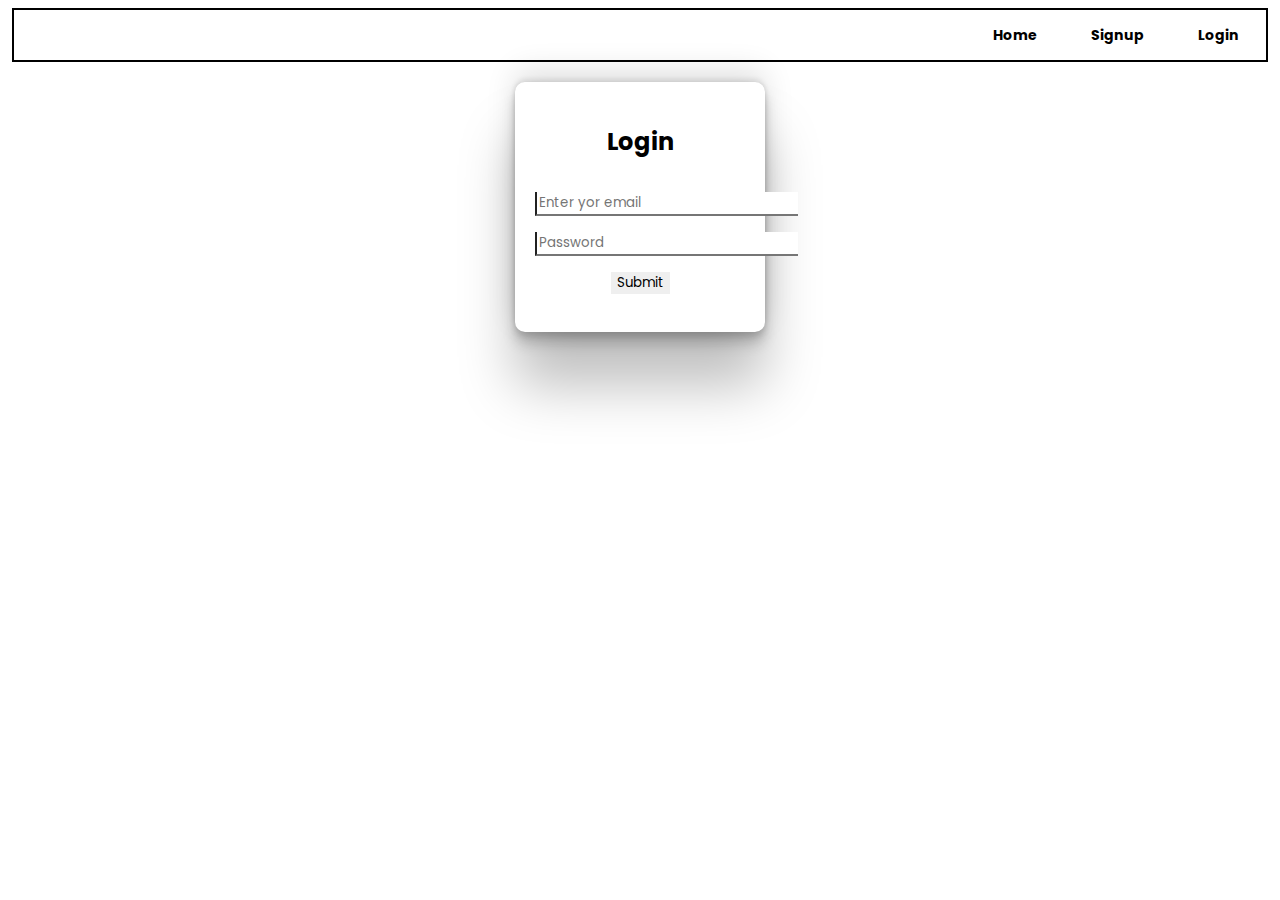
<file: login.html>
<!DOCTYPE html>
<html lang="en">

    <head>
        <meta charset="UTF-8">
        <meta http-equiv="X-UA-Compatible" content="IE=edge">
        <meta name="viewport" content="width=device-width, initial-scale=1.0">
        <title>Login</title>
      <link rel="stylesheet" href="./styles/login.css">
         <link rel="preconnect" href="https://fonts.googleapis.com">
         <link rel="preconnect" href="https://fonts.gstatic.com" crossorigin>
         <link href="https://fonts.googleapis.com/css2?family=Bebas+Neue&family=Lato:ital,wght@0,100;0,300;0,400;0,700;0,900;1,100;1,300;1,400;1,700;1,900&family=Poppins:wght@200;300;400&display=swap" rel="stylesheet">
    </head>

    <body>
        <div class="nav">
    
            <div class="subnav">
                <h3><a href="index.html"> Home </a></h3>
                <h3><a href="signup.html"> Signup </a></h3>
                <h3><a href="login.html"> Login </a></h3>
            </div>
    
        </div>


        <div id="login-form-div">
            <h2>Login</h2>
            <form id="form">
                <!--Write form input elements here-->
                <input type="email" placeholder="Enter yor email" id="loemail">
                <input type="password" placeholder="Password" id="lopass">
                <input type="submit" id="losubmit" >

            </form>

        </div>
    </body>

</html>
<script src="./scripts/login.js"></script>
</file>
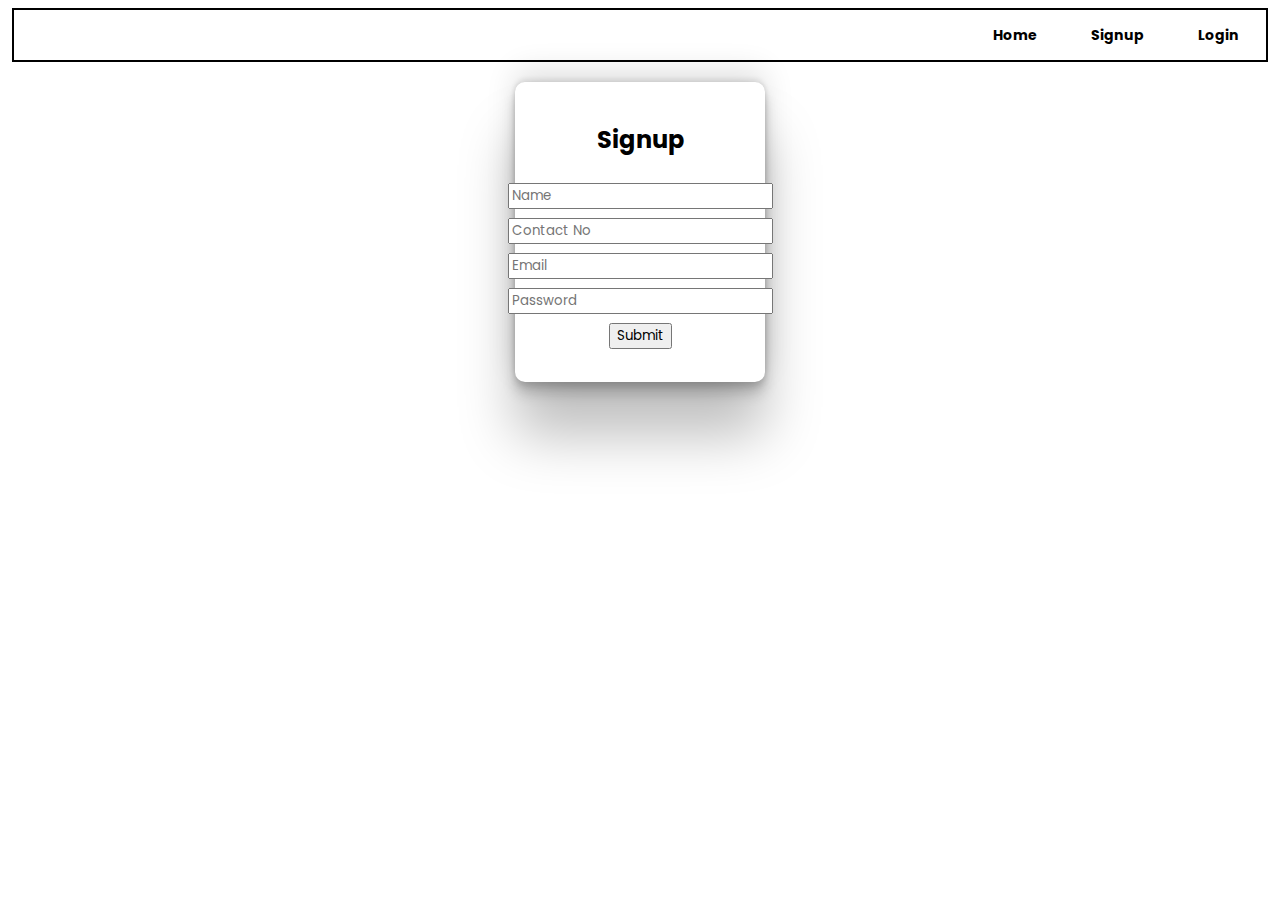
<file: signup.html>
<!DOCTYPE html>
<html lang="en">

    <head>
        <meta charset="UTF-8">
        <meta http-equiv="X-UA-Compatible" content="IE=edge">
        <meta name="viewport" content="width=device-width, initial-scale=1.0">
        <title>Signup</title>
        
         <link rel="preconnect" href="https://fonts.googleapis.com">
         <link rel="preconnect" href="https://fonts.gstatic.com" crossorigin>
         <link href="https://fonts.googleapis.com/css2?family=Bebas+Neue&family=Lato:ital,wght@0,100;0,300;0,400;0,700;0,900;1,100;1,300;1,400;1,700;1,900&family=Poppins:wght@200;300;400&display=swap" rel="stylesheet">
  
        <link rel="stylesheet" href="./styles/signup.css">
  
        </head>

    <body>
        <div class="nav">
    
            <div class="subnav">
                <h3><a href="index.html"> Home </a></h3>
                <h3><a href="signup.html"> Signup </a></h3>
                <h3><a href="login.html"> Login </a></h3>
            </div>
    
        </div>
        <div id="signup-form-div">

            <h2>Signup</h2>
            <form id="form">
                <!--Write form input elements here-->
                <input type="text" name="" id="name" placeholder="Name">
                <input type="text" placeholder="Contact No" id="contact_no">
                <input type="email" placeholder="Email" id="email">
                <input type="password" placeholder="Password" id="pass">
                <input type="submit" name="" id="submit">

            </form>

        </div>
    </body>

</html>

<script src="./scripts/signup.js"></script>
</file>
<file: styles/login.css>
*{
    font-family: 'Bebas Neue', cursive;
    font-family: 'Lato', sans-serif;
    font-family: 'Poppins', sans-serif;
}
.nav{
    width: 99%;
    height: 50px;
    border: 2px solid black;
    margin: auto;
    display: flex;
    /* align-items: flex-start; */
    justify-content: flex-end;
    margin-bottom: 20px;
    
    
}
.subnav{
    /* border: 2px solid red; */
    width: 300px;
    height: 50px;
    display: flex;
    align-items: center;
    justify-content: space-around;
    font-size: 12px;
}

.subnav>h3>a{
    text-decoration: none;
    color: black;
}
.subnav>h3>a:hover{
    
    color: rgb(255, 59, 59);
}

/* header CSS ENDED HERE */

#login-form-div{
    height: 250px;
    width: 250px;
    /* border: 2px solid black; */
    box-shadow: rgba(0, 0, 0, 0.25) 0px 54px 55px, rgba(0, 0, 0, 0.12) 0px -12px 30px, rgba(0, 0, 0, 0.12) 0px 4px 6px, rgba(0, 0, 0, 0.17) 0px 12px 13px, rgba(0, 0, 0, 0.09) 0px -3px 5px;
    margin: auto;
    line-height: 40px;
    text-align: center;
    padding: 20px;
    box-sizing: border-box;
    border-radius: 10px;
}
#login-form-div>form>input{
    
    border-right: 0px;
    border-top: 0px;
}
#losubmit{
    border: none;

  
    
}
</file>
<file: styles/signup.css>
*{
    font-family: 'Bebas Neue', cursive;
    font-family: 'Lato', sans-serif;
    font-family: 'Poppins', sans-serif;
}
.nav{
    width: 99%;
    height: 50px;
    border: 2px solid black;
    margin: auto;
    display: flex;
    /* align-items: flex-start; */
    justify-content: flex-end;
    
    margin-bottom: 20px;
}
.subnav{
    /* border: 2px solid red; */
    width: 300px;
    height: 50px;
    display: flex;
    align-items: center;
    justify-content: space-around;
    font-size: 12px;
}

.subnav>h3>a{
    text-decoration: none;
    color: black;
}
.subnav>h3>a:hover{
    
    color: rgb(255, 59, 59);
}


/* Header CSS ENDED HERE */


#signup-form-div{
    width: 250px;
    height: 300px;
    /* border: 2px solid black; */
    box-shadow: rgba(0, 0, 0, 0.25) 0px 54px 55px, rgba(0, 0, 0, 0.12) 0px -12px 30px, rgba(0, 0, 0, 0.12) 0px 4px 6px, rgba(0, 0, 0, 0.17) 0px 12px 13px, rgba(0, 0, 0, 0.09) 0px -3px 5px;
    margin: auto;
    display: flex;
    flex-direction: column;
    align-items: center;
    /* justify-content: center; */
    padding: 20px;
    box-sizing: border-box;
    text-align: center;
    line-height: 35px;
    border-radius: 10px;
}
</file>
